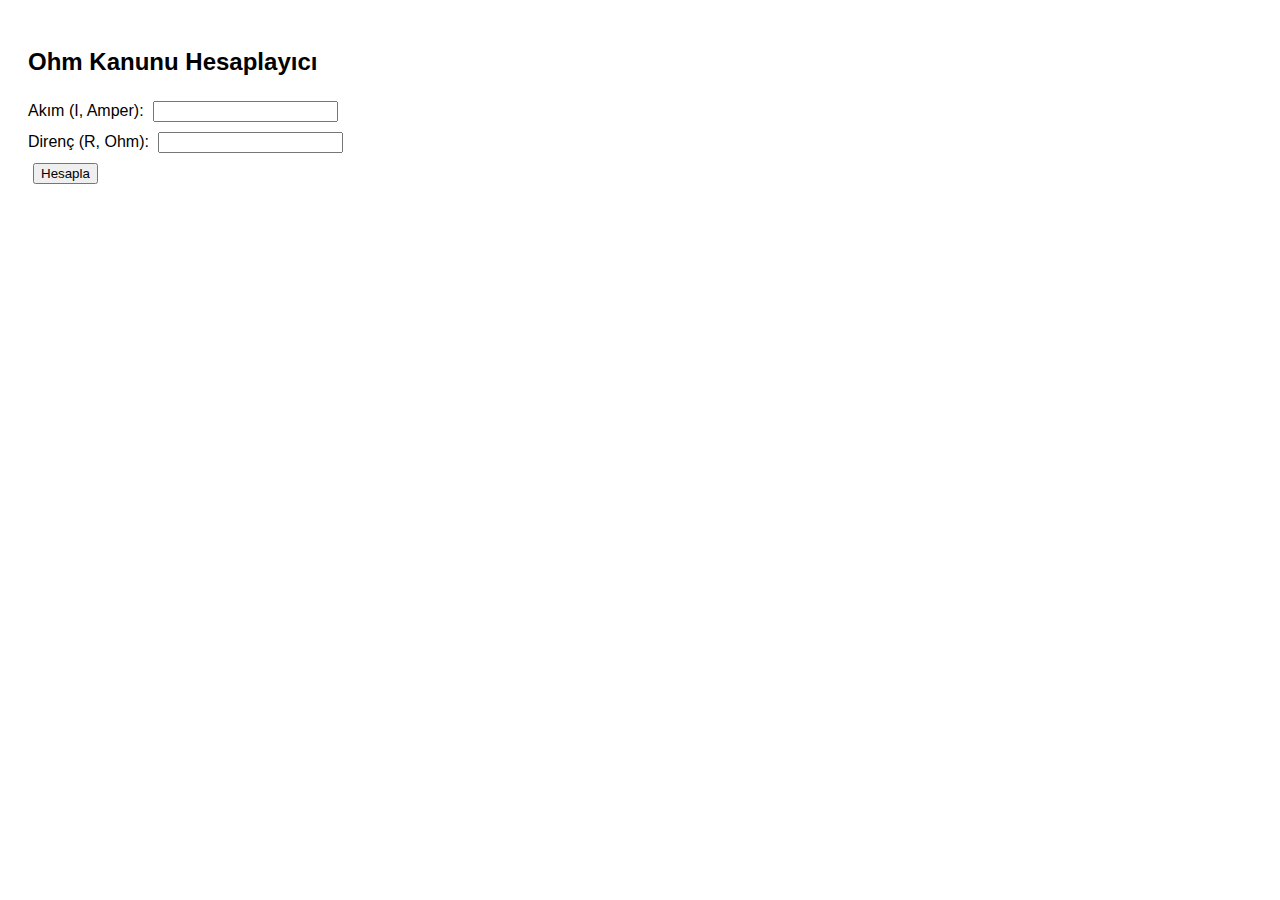
<file: ohm-kanunu.html>
<!DOCTYPE html>
<html>
<head>
  <title>Ohm Kanunu Hesaplayıcı</title>
  <style>
    body { font-family: Arial, sans-serif; padding: 20px; }
    input, button { margin: 5px; }
  </style>
</head>
<body>
  <h2>Ohm Kanunu Hesaplayıcı</h2>
  <label>Akım (I, Amper):</label>
  <input id="current" type="number"><br>
  <label>Direnç (R, Ohm):</label>
  <input id="resistance" type="number"><br>
  <button onclick="calculate()">Hesapla</button>
  <p id="result"></p>

  <script>
    function calculate() {
      let I = parseFloat(document.getElementById("current").value);
      let R = parseFloat(document.getElementById("resistance").value);
      if (!isNaN(I) && !isNaN(R)) {
        let V = I * R;
        document.getElementById("result").innerText = "Gerilim (V): " + V + " Volt";
      } else {
        document.getElementById("result").innerText = "Lütfen geçerli değerler giriniz.";
      }
    }
  </script>
</body>
</html>
</file>
